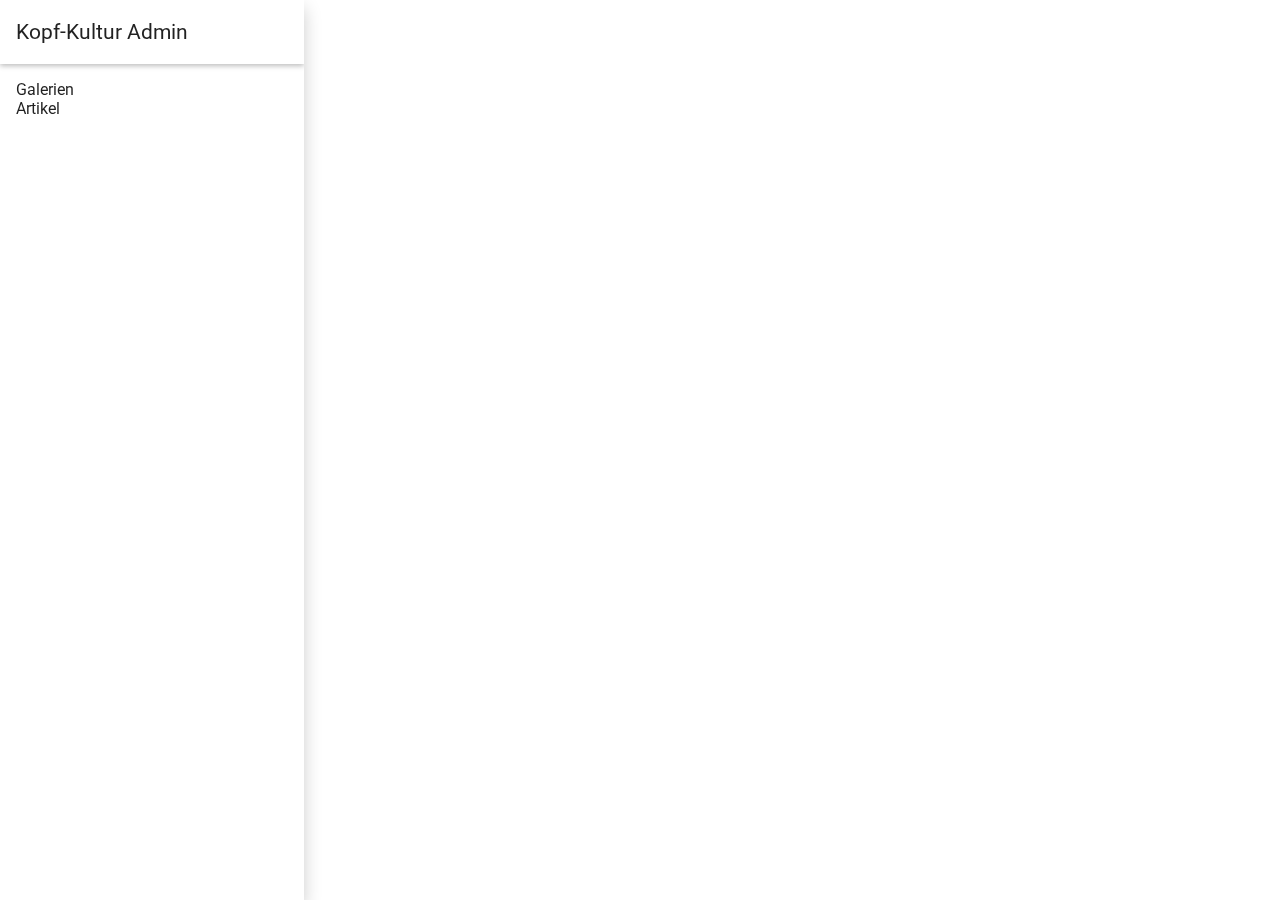
<file: admin/index.html>
<!DOCTYPE html>
<html lang="en">
<head>
    <base href="/admin/">
    <meta charset="utf-8">
    <meta http-equiv="X-UA-Compatible" content="IE=edge">
    <meta name="viewport" content="width=device-width, initial-scale=1">
    <meta name="description" content="">
    <meta name="author" content="">
    <link rel="shortcut icon" href="../../assets/ico/favicon.ico">

    <title>Kopf-Kultur Admin</title>

    <!-- Bootstrap core CSS -->

    <link rel='stylesheet' href='http://fonts.googleapis.com/css?family=Roboto:400,700'>
    <link rel="stylesheet" href="/lib/angular-material/angular-material.css"/>
    <link rel="stylesheet" href="/lib/material-design-iconic-font/css/material-design-iconic-font.css"/>
    <link rel='stylesheet' href="/admin/css/kka.css">
</head>

<body ng-app="kka" layout="column">

<div flex layout="row">
  <md-sidenav class="kka-sidenav md-sidenav-left md-whiteframe-z2" md-component-id="left" md-is-locked-open="$mdMedia('gt-md')">
    <md-toolbar class="md-theme-indigo">
      <h1 class="md-toolbar-tools">Kopf-Kultur Admin</h1>
    </md-toolbar>
    <md-content class="md-padding">
      <md-list>
        <md-item>
          <md-item-content>
            <md-button href="#/galeries" class="md-primary">Galerien</md-button>
          </md-item-content>
        </md-item>
        <md-item>
          <md-item-content>
            <md-button href="#/items" class="md-primary">Artikel</md-button>
          </md-item-content>
        </md-item>
      </md-list>
    </md-content>
  </md-sidenav>

  <div layout="column" flex>
    <div ng-view></div>
  </div>
</div>


<!-- Bootstrap core JavaScript
================================================== -->
<!-- Placed at the end of the document so the pages load faster -->
<script src="/lib/underscore/underscore.js"></script>
<!-- In production use:
 <script src="//ajax.googleapis.com/ajax/libs/angularjs/x.x.x/angular.min.js"></script>
 -->
<script src="/lib/angular/angular.js"></script>
<script src="/lib/angular-route/angular-route.js"></script>
<script src="/lib/angular-animate/angular-animate.min.js"></script>
<script src="/lib/angular-aria/angular-aria.js"></script>
<script src="/lib/angular-material/angular-material.js"></script>
<script src="/lib/ng-file-upload/angular-file-upload.min.js"></script>

<!-- Firebase -->
<script src="https://cdn.firebase.com/js/client/2.2.2/firebase.js"></script>
<!-- AngularFire -->
<script src="https://cdn.firebase.com/libs/angularfire/1.0.0/angularfire.min.js"></script>

<script src="/admin/js/app.js"></script>
<script src="/admin/js/directives.js"></script>
<script src="/admin/js/services/messageService.js"></script>

<script src="/admin/js/controllers/GaleriesCtrl.js"></script>
<script src="/admin/js/controllers/GalerieEditCtrl.js"></script>
<script src="/admin/js/controllers/GalerieItemsCtrl.js"></script>
<script src="/admin/js/services/galerieService.js"></script>

<script src="/admin/js/controllers/ItemsCtrl.js"></script>
<script src="/admin/js/controllers/ItemEditCtrl.js"></script>
<script src="/admin/js/services/itemService.js"></script>
<script src="/admin/js/services/imageService.js"></script>

</body>
</html>
</file>
<file: lib/material-design-iconic-font/css/material-design-iconic-font.css>
/*!
 *  Material Design Iconic Font 1.0.1 by Sergey Kupletsky (@zavoloklom) - http://zavoloklom.github.io/material-design-iconic-font/
 *  License - https://github.com/zavoloklom/material-design-iconic-font/blob/gh-pages/License.md (Attribution-ShareAlike 4.0 International license)
 *  
 */
@font-face {
  font-family: 'Material Design Iconic Font';
  src: url("../fonts/Material-Design-Iconic-Font.eot?v=1.0.1");
  src: url("../fonts/Material-Design-Iconic-Font.eot?#iefix&v=1.0.1") format("embedded-opentype"), url("../fonts/Material-Design-Iconic-Font.woff?v=1.0.1") format("woff"), url("../fonts/Material-Design-Iconic-Font.ttf?v=1.0.1") format("truetype"), url("../fonts/Material-Design-Iconic-Font.svg?v=1.0.1#Material-Design-Iconic-Font") format("svg");
  font-weight: normal;
  font-style: normal; }
[class^="mdi-"], [class*=" mdi-"] {
  display: inline-block;
  font: normal normal normal 14px/1 'Material Design Iconic Font';
  font-size: inherit;
  speak: none;
  text-rendering: auto;
  -webkit-font-smoothing: antialiased;
  -moz-osx-font-smoothing: grayscale; }

.mdi {
  line-height: inherit;
  vertical-align: bottom; }

.mdi-lg {
  font-size: 1.5em;
  line-height: .5em;
  vertical-align: -35%; }

.mdi-2x {
  font-size: 2em; }

.mdi-3x {
  font-size: 3em; }

.mdi-4x {
  font-size: 4em; }

.mdi-5x {
  font-size: 5em; }

.mdi-border {
  padding: .2em .25em .15em;
  border: solid 0.08em gray;
  border-radius: .1em; }

.mdi-border-circle {
  padding: .2em .25em .15em;
  border: solid 0.08em gray;
  border-radius: 50%; }

[class^="mdi-"].pull-left, [class*=" mdi-"].pull-left {
  float: left;
  margin-right: .3em; }
[class^="mdi-"].pull-right, [class*=" mdi-"].pull-right {
  float: right;
  margin-left: .3em; }

.mdi-spin {
  -webkit-animation: md-spin 1.5s infinite linear;
  animation: md-spin 1.5s infinite linear; }

.mdi-spin-reverse {
  -webkit-animation: md-spin-reverse 1.5s infinite linear;
  animation: md-spin-reverse 1.5s infinite linear; }

@-webkit-keyframes md-spin {
  0% {
    -webkit-transform: rotate(0deg);
    transform: rotate(0deg); }
  100% {
    -webkit-transform: rotate(359deg);
    transform: rotate(359deg); } }
@keyframes md-spin {
  0% {
    -webkit-transform: rotate(0deg);
    transform: rotate(0deg); }
  100% {
    -webkit-transform: rotate(359deg);
    transform: rotate(359deg); } }
@-webkit-keyframes md-spin-reverse {
  0% {
    -webkit-transform: rotate(0deg);
    transform: rotate(0deg); }
  100% {
    -webkit-transform: rotate(-359deg);
    transform: rotate(-359deg); } }
@keyframes md-spin-reverse {
  0% {
    -webkit-transform: rotate(0deg);
    transform: rotate(0deg); }
  100% {
    -webkit-transform: rotate(-359deg);
    transform: rotate(-359deg); } }
.mdi-rotate-90 {
  filter: progid:DXImageTransform.Microsoft.BasicImage(rotation=$rotation);
  -webkit-transform: rotate(90deg);
  -ms-transform: rotate(90deg);
  transform: rotate(90deg); }

.mdi-rotate-180 {
  filter: progid:DXImageTransform.Microsoft.BasicImage(rotation=$rotation);
  -webkit-transform: rotate(180deg);
  -ms-transform: rotate(180deg);
  transform: rotate(180deg); }

.mdi-rotate-270 {
  filter: progid:DXImageTransform.Microsoft.BasicImage(rotation=$rotation);
  -webkit-transform: rotate(270deg);
  -ms-transform: rotate(270deg);
  transform: rotate(270deg); }

.mdi-flip-horizontal {
  filter: progid:DXImageTransform.Microsoft.BasicImage(rotation=$rotation, mirror=1);
  -webkit-transform: scale(-1, 1);
  -ms-transform: scale(-1, 1);
  transform: scale(-1, 1); }

.mdi-flip-vertical {
  filter: progid:DXImageTransform.Microsoft.BasicImage(rotation=$rotation, mirror=1);
  -webkit-transform: scale(1, -1);
  -ms-transform: scale(1, -1);
  transform: scale(1, -1); }

:root .mdi-rotate-90,
:root .mdi-rotate-180,
:root .mdi-rotate-270,
:root .mdi-flip-horizontal,
:root .mdi-flip-vertical {
  filter: none; }

/* Material Design Iconic Font uses the Unicode Private Use Area (PUA) to ensure screen
   readers do not read off random characters that represent icons */
/* If you do not want use all icons you can disable icon set here */
.mdi-3d-rotation:before {
  content: "\f000"; }

.mdi-accessibility:before {
  content: "\f001"; }

.mdi-account-balance:before {
  content: "\f002"; }

.mdi-account-balance-wallet:before {
  content: "\f003"; }

.mdi-account-box:before {
  content: "\f004"; }

.mdi-account-child:before {
  content: "\f005"; }

.mdi-account-circle:before {
  content: "\f006"; }

.mdi-add-shopping-cart:before {
  content: "\f007"; }

.mdi-alarm:before {
  content: "\f008"; }

.mdi-alarm-add:before {
  content: "\f009"; }

.mdi-alarm-off:before {
  content: "\f00a"; }

.mdi-alarm-on:before {
  content: "\f00b"; }

.mdi-android:before {
  content: "\f00c"; }

.mdi-announcement:before {
  content: "\f00d"; }

.mdi-aspect-ratio:before {
  content: "\f00e"; }

.mdi-assessment:before {
  content: "\f00f"; }

.mdi-assignment:before {
  content: "\f010"; }

.mdi-assignment-ind:before {
  content: "\f011"; }

.mdi-assignment-late:before {
  content: "\f012"; }

.mdi-assignment-return:before {
  content: "\f013"; }

.mdi-assignment-returned:before {
  content: "\f014"; }

.mdi-assignment-turned-in:before {
  content: "\f015"; }

.mdi-autorenew:before {
  content: "\f016"; }

.mdi-backup:before {
  content: "\f017"; }

.mdi-book:before {
  content: "\f018"; }

.mdi-bookmark:before {
  content: "\f019"; }

.mdi-bookmark-outline:before {
  content: "\f01a"; }

.mdi-bug-report:before {
  content: "\f01b"; }

.mdi-cached:before {
  content: "\f01c"; }

.mdi-class:before {
  content: "\f01d"; }

.mdi-credit-card:before {
  content: "\f01e"; }

.mdi-dashboard:before {
  content: "\f01f"; }

.mdi-delete:before {
  content: "\f020"; }

.mdi-description:before {
  content: "\f021"; }

.mdi-dns:before {
  content: "\f022"; }

.mdi-done:before {
  content: "\f023"; }

.mdi-done-all:before {
  content: "\f024"; }

.mdi-event:before {
  content: "\f025"; }

.mdi-exit-to-app:before {
  content: "\f026"; }

.mdi-explore:before {
  content: "\f027"; }

.mdi-extension:before {
  content: "\f028"; }

.mdi-face-unlock:before {
  content: "\f029"; }

.mdi-favorite:before {
  content: "\f02a"; }

.mdi-favorite-outline:before {
  content: "\f02b"; }

.mdi-find-in-page:before {
  content: "\f02c"; }

.mdi-find-replace:before {
  content: "\f02d"; }

.mdi-flip-to-back:before {
  content: "\f02e"; }

.mdi-flip-to-front:before {
  content: "\f02f"; }

.mdi-get-app:before {
  content: "\f030"; }

.mdi-grade:before {
  content: "\f031"; }

.mdi-group-work:before {
  content: "\f032"; }

.mdi-help:before {
  content: "\f033"; }

.mdi-highlight-remove:before {
  content: "\f034"; }

.mdi-history:before {
  content: "\f035"; }

.mdi-home:before {
  content: "\f036"; }

.mdi-https:before {
  content: "\f037"; }

.mdi-info:before {
  content: "\f038"; }

.mdi-info-outline:before {
  content: "\f039"; }

.mdi-input:before {
  content: "\f03a"; }

.mdi-invert-colors:before {
  content: "\f03b"; }

.mdi-label:before {
  content: "\f03c"; }

.mdi-label-outline:before {
  content: "\f03d"; }

.mdi-language:before {
  content: "\f03e"; }

.mdi-launch:before {
  content: "\f03f"; }

.mdi-list:before {
  content: "\f040"; }

.mdi-lock:before {
  content: "\f041"; }

.mdi-lock-open:before {
  content: "\f042"; }

.mdi-lock-outline:before {
  content: "\f043"; }

.mdi-loyalty:before {
  content: "\f044"; }

.mdi-markunread-mailbox:before {
  content: "\f045"; }

.mdi-note-add:before {
  content: "\f046"; }

.mdi-open-in-browser:before {
  content: "\f047"; }

.mdi-open-in-new:before {
  content: "\f048"; }

.mdi-open-with:before {
  content: "\f049"; }

.mdi-pageview:before {
  content: "\f04a"; }

.mdi-payment:before {
  content: "\f04b"; }

.mdi-perm-camera-mic:before {
  content: "\f04c"; }

.mdi-perm-contact-cal:before {
  content: "\f04d"; }

.mdi-perm-data-setting:before {
  content: "\f04e"; }

.mdi-perm-device-info:before {
  content: "\f04f"; }

.mdi-perm-identity:before {
  content: "\f050"; }

.mdi-perm-media:before {
  content: "\f051"; }

.mdi-perm-phone-msg:before {
  content: "\f052"; }

.mdi-perm-scan-wifi:before {
  content: "\f053"; }

.mdi-picture-in-picture:before {
  content: "\f054"; }

.mdi-polymer:before {
  content: "\f055"; }

.mdi-print:before {
  content: "\f056"; }

.mdi-query-builder:before {
  content: "\f057"; }

.mdi-question-answer:before {
  content: "\f058"; }

.mdi-receipt:before {
  content: "\f059"; }

.mdi-redeem:before {
  content: "\f05a"; }

.mdi-report-problem:before {
  content: "\f05b"; }

.mdi-restore:before {
  content: "\f05c"; }

.mdi-room:before {
  content: "\f05d"; }

.mdi-schedule:before {
  content: "\f05e"; }

.mdi-search:before {
  content: "\f05f"; }

.mdi-settings:before {
  content: "\f060"; }

.mdi-settings-applications:before {
  content: "\f061"; }

.mdi-settings-backup-restore:before {
  content: "\f062"; }

.mdi-settings-bluetooth:before {
  content: "\f063"; }

.mdi-settings-cell:before {
  content: "\f064"; }

.mdi-settings-display:before {
  content: "\f065"; }

.mdi-settings-ethernet:before {
  content: "\f066"; }

.mdi-settings-input-antenna:before {
  content: "\f067"; }

.mdi-settings-input-component:before {
  content: "\f068"; }

.mdi-settings-input-composite:before {
  content: "\f069"; }

.mdi-settings-input-hdmi:before {
  content: "\f06a"; }

.mdi-settings-input-svideo:before {
  content: "\f06b"; }

.mdi-settings-overscan:before {
  content: "\f06c"; }

.mdi-settings-phone:before {
  content: "\f06d"; }

.mdi-settings-power:before {
  content: "\f06e"; }

.mdi-settings-remote:before {
  content: "\f06f"; }

.mdi-settings-voice:before {
  content: "\f070"; }

.mdi-shop:before {
  content: "\f071"; }

.mdi-shopping-basket:before {
  content: "\f072"; }

.mdi-shopping-cart:before {
  content: "\f073"; }

.mdi-shop-two:before {
  content: "\f074"; }

.mdi-speaker-notes:before {
  content: "\f075"; }

.mdi-spellcheck:before {
  content: "\f076"; }

.mdi-star-rate:before {
  content: "\f077"; }

.mdi-stars:before {
  content: "\f078"; }

.mdi-store:before {
  content: "\f079"; }

.mdi-subject:before {
  content: "\f07a"; }

.mdi-swap-horiz:before {
  content: "\f07b"; }

.mdi-swap-vert:before {
  content: "\f07c"; }

.mdi-swap-vert-circle:before {
  content: "\f07d"; }

.mdi-system-update-tv:before {
  content: "\f07e"; }

.mdi-tab:before {
  content: "\f07f"; }

.mdi-tab-unselected:before {
  content: "\f080"; }

.mdi-theaters:before {
  content: "\f081"; }

.mdi-thumb-down:before {
  content: "\f082"; }

.mdi-thumbs-up-down:before {
  content: "\f083"; }

.mdi-thumb-up:before {
  content: "\f084"; }

.mdi-toc:before {
  content: "\f085"; }

.mdi-today:before {
  content: "\f086"; }

.mdi-track-changes:before {
  content: "\f087"; }

.mdi-translate:before {
  content: "\f088"; }

.mdi-trending-down:before {
  content: "\f089"; }

.mdi-trending-neutral:before {
  content: "\f08a"; }

.mdi-trending-up:before {
  content: "\f08b"; }

.mdi-turned-in:before {
  content: "\f08c"; }

.mdi-turned-in-not:before {
  content: "\f08d"; }

.mdi-verified-user:before {
  content: "\f08e"; }

.mdi-view-agenda:before {
  content: "\f08f"; }

.mdi-view-array:before {
  content: "\f090"; }

.mdi-view-carousel:before {
  content: "\f091"; }

.mdi-view-column:before {
  content: "\f092"; }

.mdi-view-day:before {
  content: "\f093"; }

.mdi-view-headline:before {
  content: "\f094"; }

.mdi-view-list:before {
  content: "\f095"; }

.mdi-view-module:before {
  content: "\f096"; }

.mdi-view-quilt:before {
  content: "\f097"; }

.mdi-view-stream:before {
  content: "\f098"; }

.mdi-view-week:before {
  content: "\f099"; }

.mdi-visibility:before {
  content: "\f09a"; }

.mdi-visibility-off:before {
  content: "\f09b"; }

.mdi-wallet-giftcard:before {
  content: "\f09c"; }

.mdi-wallet-membership:before {
  content: "\f09d"; }

.mdi-wallet-travel:before {
  content: "\f09e"; }

.mdi-work:before {
  content: "\f09f"; }

.mdi-error:before {
  content: "\f0a0"; }

.mdi-warning:before {
  content: "\f0a1"; }

.mdi-album:before {
  content: "\f0a2"; }

.mdi-av-timer:before {
  content: "\f0a3"; }

.mdi-closed-caption:before {
  content: "\f0a4"; }

.mdi-equalizer:before {
  content: "\f0a5"; }

.mdi-explicit:before {
  content: "\f0a6"; }

.mdi-fast-forward:before {
  content: "\f0a7"; }

.mdi-fast-rewind:before {
  content: "\f0a8"; }

.mdi-games:before {
  content: "\f0a9"; }

.mdi-hearing:before {
  content: "\f0aa"; }

.mdi-high-quality:before {
  content: "\f0ab"; }

.mdi-loop:before {
  content: "\f0ac"; }

.mdi-mic:before {
  content: "\f0ad"; }

.mdi-mic-none:before {
  content: "\f0ae"; }

.mdi-mic-off:before {
  content: "\f0af"; }

.mdi-movie:before {
  content: "\f0b0"; }

.mdi-my-library-add:before {
  content: "\f0b1"; }

.mdi-my-library-books:before {
  content: "\f0b2"; }

.mdi-my-library-music:before {
  content: "\f0b3"; }

.mdi-new-releases:before {
  content: "\f0b4"; }

.mdi-not-interested:before {
  content: "\f0b5"; }

.mdi-pause:before {
  content: "\f0b6"; }

.mdi-pause-circle-fill:before {
  content: "\f0b7"; }

.mdi-pause-circle-outline:before {
  content: "\f0b8"; }

.mdi-play-arrow:before {
  content: "\f0b9"; }

.mdi-play-circle-fill:before {
  content: "\f0ba"; }

.mdi-play-circle-outline:before {
  content: "\f0bb"; }

.mdi-playlist-add:before {
  content: "\f0bc"; }

.mdi-play-shopping-bag:before {
  content: "\f0bd"; }

.mdi-queue:before {
  content: "\f0be"; }

.mdi-queue-music:before {
  content: "\f0bf"; }

.mdi-radio:before {
  content: "\f0c0"; }

.mdi-recent-actors:before {
  content: "\f0c1"; }

.mdi-repeat:before {
  content: "\f0c2"; }

.mdi-repeat-one:before {
  content: "\f0c3"; }

.mdi-replay:before {
  content: "\f0c4"; }

.mdi-shuffle:before {
  content: "\f0c5"; }

.mdi-skip-next:before {
  content: "\f0c6"; }

.mdi-skip-previous:before {
  content: "\f0c7"; }

.mdi-snooze:before {
  content: "\f0c8"; }

.mdi-stop:before {
  content: "\f0c9"; }

.mdi-subtitles:before {
  content: "\f0ca"; }

.mdi-surround-sound:before {
  content: "\f0cb"; }

.mdi-videocam:before {
  content: "\f0cc"; }

.mdi-videocam-off:before {
  content: "\f0cd"; }

.mdi-video-collection:before {
  content: "\f0ce"; }

.mdi-volume-down:before {
  content: "\f0cf"; }

.mdi-volume-mute:before {
  content: "\f0d0"; }

.mdi-volume-off:before {
  content: "\f0d1"; }

.mdi-volume-up:before {
  content: "\f0d2"; }

.mdi-web:before {
  content: "\f0d3"; }

.mdi-business:before {
  content: "\f0d4"; }

.mdi-call:before {
  content: "\f0d5"; }

.mdi-call-end:before {
  content: "\f0d6"; }

.mdi-call-made:before {
  content: "\f0d7"; }

.mdi-call-merge:before {
  content: "\f0d8"; }

.mdi-call-missed:before {
  content: "\f0d9"; }

.mdi-call-received:before {
  content: "\f0da"; }

.mdi-call-split:before {
  content: "\f0db"; }

.mdi-chat:before {
  content: "\f0dc"; }

.mdi-clear-all:before {
  content: "\f0dd"; }

.mdi-comment:before {
  content: "\f0de"; }

.mdi-contacts:before {
  content: "\f0df"; }

.mdi-dialer-sip:before {
  content: "\f0e0"; }

.mdi-dialpad:before {
  content: "\f0e1"; }

.mdi-dnd-on:before {
  content: "\f0e2"; }

.mdi-email:before {
  content: "\f0e3"; }

.mdi-forum:before {
  content: "\f0e4"; }

.mdi-import-export:before {
  content: "\f0e5"; }

.mdi-invert-colors-off:before {
  content: "\f0e6"; }

.mdi-invert-colors-on:before {
  content: "\f0e7"; }

.mdi-live-help:before {
  content: "\f0e8"; }

.mdi-location-off:before {
  content: "\f0e9"; }

.mdi-location-on:before {
  content: "\f0ea"; }

.mdi-message:before {
  content: "\f0eb"; }

.mdi-messenger:before {
  content: "\f0ec"; }

.mdi-no-sim:before {
  content: "\f0ed"; }

.mdi-phone:before {
  content: "\f0ee"; }

.mdi-portable-wifi-off:before {
  content: "\f0ef"; }

.mdi-quick-contacts-dialer:before {
  content: "\f0f0"; }

.mdi-quick-contacts-mail:before {
  content: "\f0f1"; }

.mdi-ring-volume:before {
  content: "\f0f2"; }

.mdi-stay-current-landscape:before {
  content: "\f0f3"; }

.mdi-stay-current-portrait:before {
  content: "\f0f4"; }

.mdi-stay-primary-landscape:before {
  content: "\f0f5"; }

.mdi-stay-primary-portrait:before {
  content: "\f0f6"; }

.mdi-swap-calls:before {
  content: "\f0f7"; }

.mdi-textsms:before {
  content: "\f0f8"; }

.mdi-voicemail:before {
  content: "\f0f9"; }

.mdi-vpn-key:before {
  content: "\f0fa"; }

.mdi-add:before {
  content: "\f0fb"; }

.mdi-add-box:before {
  content: "\f0fc"; }

.mdi-add-circle:before {
  content: "\f0fd"; }

.mdi-add-circle-outline:before {
  content: "\f0fe"; }

.mdi-archive:before {
  content: "\f0ff"; }

.mdi-backspace:before {
  content: "\f100"; }

.mdi-block:before {
  content: "\f101"; }

.mdi-clear:before {
  content: "\f102"; }

.mdi-content-copy:before {
  content: "\f103"; }

.mdi-content-cut:before {
  content: "\f104"; }

.mdi-content-paste:before {
  content: "\f105"; }

.mdi-create:before {
  content: "\f106"; }

.mdi-drafts:before {
  content: "\f107"; }

.mdi-filter-list:before {
  content: "\f108"; }

.mdi-flag:before {
  content: "\f109"; }

.mdi-forward:before {
  content: "\f10a"; }

.mdi-gesture:before {
  content: "\f10b"; }

.mdi-inbox:before {
  content: "\f10c"; }

.mdi-link:before {
  content: "\f10d"; }

.mdi-mail:before {
  content: "\f10e"; }

.mdi-markunread:before {
  content: "\f10f"; }

.mdi-redo:before {
  content: "\f110"; }

.mdi-remove:before {
  content: "\f111"; }

.mdi-remove-circle:before {
  content: "\f112"; }

.mdi-remove-circle-outline:before {
  content: "\f113"; }

.mdi-reply:before {
  content: "\f114"; }

.mdi-reply-all:before {
  content: "\f115"; }

.mdi-report:before {
  content: "\f116"; }

.mdi-save:before {
  content: "\f117"; }

.mdi-select-all:before {
  content: "\f118"; }

.mdi-send:before {
  content: "\f119"; }

.mdi-sort:before {
  content: "\f11a"; }

.mdi-text-format:before {
  content: "\f11b"; }

.mdi-undo:before {
  content: "\f11c"; }

.mdi-access-alarm:before {
  content: "\f11d"; }

.mdi-access-alarms:before {
  content: "\f11e"; }

.mdi-access-time:before {
  content: "\f11f"; }

.mdi-add-alarm:before {
  content: "\f120"; }

.mdi-airplanemode-off:before {
  content: "\f121"; }

.mdi-airplanemode-on:before {
  content: "\f122"; }

.mdi-battery-20:before {
  content: "\f123"; }

.mdi-battery-30:before {
  content: "\f124"; }

.mdi-battery-50:before {
  content: "\f125"; }

.mdi-battery-60:before {
  content: "\f126"; }

.mdi-battery-80:before {
  content: "\f127"; }

.mdi-battery-90:before {
  content: "\f128"; }

.mdi-battery-alert:before {
  content: "\f129"; }

.mdi-battery-charging-20:before {
  content: "\f12a"; }

.mdi-battery-charging-30:before {
  content: "\f12b"; }

.mdi-battery-charging-50:before {
  content: "\f12c"; }

.mdi-battery-charging-60:before {
  content: "\f12d"; }

.mdi-battery-charging-80:before {
  content: "\f12e"; }

.mdi-battery-charging-90:before {
  content: "\f12f"; }

.mdi-battery-charging-full:before {
  content: "\f130"; }

.mdi-battery-full:before {
  content: "\f131"; }

.mdi-battery-std:before {
  content: "\f132"; }

.mdi-battery-unknown:before {
  content: "\f133"; }

.mdi-bluetooth:before {
  content: "\f134"; }

.mdi-bluetooth-connected:before {
  content: "\f135"; }

.mdi-bluetooth-disabled:before {
  content: "\f136"; }

.mdi-bluetooth-searching:before {
  content: "\f137"; }

.mdi-brightness-auto:before {
  content: "\f138"; }

.mdi-brightness-high:before {
  content: "\f139"; }

.mdi-brightness-low:before {
  content: "\f13a"; }

.mdi-brightness-medium:before {
  content: "\f13b"; }

.mdi-data-usage:before {
  content: "\f13c"; }

.mdi-developer-mode:before {
  content: "\f13d"; }

.mdi-devices:before {
  content: "\f13e"; }

.mdi-dvr:before {
  content: "\f13f"; }

.mdi-gps-fixed:before {
  content: "\f140"; }

.mdi-gps-not-fixed:before {
  content: "\f141"; }

.mdi-gps-off:before {
  content: "\f142"; }

.mdi-location-disabled:before {
  content: "\f143"; }

.mdi-location-searching:before {
  content: "\f144"; }

.mdi-multitrack-audio:before {
  content: "\f145"; }

.mdi-network-cell:before {
  content: "\f146"; }

.mdi-network-wifi:before {
  content: "\f147"; }

.mdi-nfc:before {
  content: "\f148"; }

.mdi-now-wallpaper:before {
  content: "\f149"; }

.mdi-now-widgets:before {
  content: "\f14a"; }

.mdi-screen-lock-landscape:before {
  content: "\f14b"; }

.mdi-screen-lock-portrait:before {
  content: "\f14c"; }

.mdi-screen-lock-rotation:before {
  content: "\f14d"; }

.mdi-screen-rotation:before {
  content: "\f14e"; }

.mdi-sd-storage:before {
  content: "\f14f"; }

.mdi-settings-system-daydream:before {
  content: "\f150"; }

.mdi-signal-cellular-0-bar:before {
  content: "\f151"; }

.mdi-signal-cellular-1-bar:before {
  content: "\f152"; }

.mdi-signal-cellular-2-bar:before {
  content: "\f153"; }

.mdi-signal-cellular-3-bar:before {
  content: "\f154"; }

.mdi-signal-cellular-4-bar:before {
  content: "\f155"; }

.mdi-signal-cellular-connected-no-internet-0-bar:before {
  content: "\f156"; }

.mdi-signal-cellular-connected-no-internet-1-bar:before {
  content: "\f157"; }

.mdi-signal-cellular-connected-no-internet-2-bar:before {
  content: "\f158"; }

.mdi-signal-cellular-connected-no-internet-3-bar:before {
  content: "\f159"; }

.mdi-signal-cellular-connected-no-internet-4-bar:before {
  content: "\f15a"; }

.mdi-signal-cellular-no-sim:before {
  content: "\f15b"; }

.mdi-signal-cellular-null:before {
  content: "\f15c"; }

.mdi-signal-cellular-off:before {
  content: "\f15d"; }

.mdi-signal-wifi-0-bar:before {
  content: "\f15e"; }

.mdi-signal-wifi-1-bar:before {
  content: "\f15f"; }

.mdi-signal-wifi-2-bar:before {
  content: "\f160"; }

.mdi-signal-wifi-3-bar:before {
  content: "\f161"; }

.mdi-signal-wifi-4-bar:before {
  content: "\f162"; }

.mdi-signal-wifi-off:before {
  content: "\f163"; }

.mdi-storage:before {
  content: "\f164"; }

.mdi-usb:before {
  content: "\f165"; }

.mdi-wifi-lock:before {
  content: "\f166"; }

.mdi-wifi-tethering:before {
  content: "\f167"; }

.mdi-attach-file:before {
  content: "\f168"; }

.mdi-attach-money:before {
  content: "\f169"; }

.mdi-border-all:before {
  content: "\f16a"; }

.mdi-border-bottom:before {
  content: "\f16b"; }

.mdi-border-clear:before {
  content: "\f16c"; }

.mdi-border-color:before {
  content: "\f16d"; }

.mdi-border-horizontal:before {
  content: "\f16e"; }

.mdi-border-inner:before {
  content: "\f16f"; }

.mdi-border-left:before {
  content: "\f170"; }

.mdi-border-outer:before {
  content: "\f171"; }

.mdi-border-right:before {
  content: "\f172"; }

.mdi-border-style:before {
  content: "\f173"; }

.mdi-border-top:before {
  content: "\f174"; }

.mdi-border-vertical:before {
  content: "\f175"; }

.mdi-format-align-center:before {
  content: "\f176"; }

.mdi-format-align-justify:before {
  content: "\f177"; }

.mdi-format-align-left:before {
  content: "\f178"; }

.mdi-format-align-right:before {
  content: "\f179"; }

.mdi-format-bold:before {
  content: "\f17a"; }

.mdi-format-clear:before {
  content: "\f17b"; }

.mdi-format-color-fill:before {
  content: "\f17c"; }

.mdi-format-color-reset:before {
  content: "\f17d"; }

.mdi-format-color-text:before {
  content: "\f17e"; }

.mdi-format-indent-decrease:before {
  content: "\f17f"; }

.mdi-format-indent-increase:before {
  content: "\f180"; }

.mdi-format-italic:before {
  content: "\f181"; }

.mdi-format-line-spacing:before {
  content: "\f182"; }

.mdi-format-list-bulleted:before {
  content: "\f183"; }

.mdi-format-list-numbered:before {
  content: "\f184"; }

.mdi-format-paint:before {
  content: "\f185"; }

.mdi-format-quote:before {
  content: "\f186"; }

.mdi-format-size:before {
  content: "\f187"; }

.mdi-format-strikethrough:before {
  content: "\f188"; }

.mdi-format-textdirection-l-to-r:before {
  content: "\f189"; }

.mdi-format-textdirection-r-to-l:before {
  content: "\f18a"; }

.mdi-format-underline:before {
  content: "\f18b"; }

.mdi-functions:before {
  content: "\f18c"; }

.mdi-insert-chart:before {
  content: "\f18d"; }

.mdi-insert-comment:before {
  content: "\f18e"; }

.mdi-insert-drive-file:before {
  content: "\f18f"; }

.mdi-insert-emoticon:before {
  content: "\f190"; }

.mdi-insert-invitation:before {
  content: "\f191"; }

.mdi-insert-link:before {
  content: "\f192"; }

.mdi-insert-photo:before {
  content: "\f193"; }

.mdi-merge-type:before {
  content: "\f194"; }

.mdi-mode-comment:before {
  content: "\f195"; }

.mdi-mode-edit:before {
  content: "\f196"; }

.mdi-publish:before {
  content: "\f197"; }

.mdi-vertical-align-bottom:before {
  content: "\f198"; }

.mdi-vertical-align-center:before {
  content: "\f199"; }

.mdi-vertical-align-top:before {
  content: "\f19a"; }

.mdi-wrap-text:before {
  content: "\f19b"; }

.mdi-attachment:before {
  content: "\f19c"; }

.mdi-cloud:before {
  content: "\f19d"; }

.mdi-cloud-circle:before {
  content: "\f19e"; }

.mdi-cloud-done:before {
  content: "\f19f"; }

.mdi-cloud-download:before {
  content: "\f1a0"; }

.mdi-cloud-off:before {
  content: "\f1a1"; }

.mdi-cloud-queue:before {
  content: "\f1a2"; }

.mdi-cloud-upload:before {
  content: "\f1a3"; }

.mdi-file-download:before {
  content: "\f1a4"; }

.mdi-file-upload:before {
  content: "\f1a5"; }

.mdi-folder:before {
  content: "\f1a6"; }

.mdi-folder-open:before {
  content: "\f1a7"; }

.mdi-folder-shared:before {
  content: "\f1a8"; }

.mdi-cast:before {
  content: "\f1a9"; }

.mdi-cast-connected:before {
  content: "\f1aa"; }

.mdi-computer:before {
  content: "\f1ab"; }

.mdi-desktop-mac:before {
  content: "\f1ac"; }

.mdi-desktop-windows:before {
  content: "\f1ad"; }

.mdi-dock:before {
  content: "\f1ae"; }

.mdi-gamepad:before {
  content: "\f1af"; }

.mdi-headset:before {
  content: "\f1b0"; }

.mdi-headset-mic:before {
  content: "\f1b1"; }

.mdi-keyboard:before {
  content: "\f1b2"; }

.mdi-keyboard-alt:before {
  content: "\f1b3"; }

.mdi-keyboard-arrow-down:before {
  content: "\f1b4"; }

.mdi-keyboard-arrow-left:before {
  content: "\f1b5"; }

.mdi-keyboard-arrow-right:before {
  content: "\f1b6"; }

.mdi-keyboard-arrow-up:before {
  content: "\f1b7"; }

.mdi-keyboard-backspace:before {
  content: "\f1b8"; }

.mdi-keyboard-capslock:before {
  content: "\f1b9"; }

.mdi-keyboard-control:before {
  content: "\f1ba"; }

.mdi-keyboard-hide:before {
  content: "\f1bb"; }

.mdi-keyboard-return:before {
  content: "\f1bc"; }

.mdi-keyboard-tab:before {
  content: "\f1bd"; }

.mdi-keyboard-voice:before {
  content: "\f1be"; }

.mdi-laptop:before {
  content: "\f1bf"; }

.mdi-laptop-chromebook:before {
  content: "\f1c0"; }

.mdi-laptop-mac:before {
  content: "\f1c1"; }

.mdi-laptop-windows:before {
  content: "\f1c2"; }

.mdi-memory:before {
  content: "\f1c3"; }

.mdi-mouse:before {
  content: "\f1c4"; }

.mdi-phone-android:before {
  content: "\f1c5"; }

.mdi-phone-iphone:before {
  content: "\f1c6"; }

.mdi-phonelink:before {
  content: "\f1c7"; }

.mdi-phonelink-off:before {
  content: "\f1c8"; }

.mdi-security:before {
  content: "\f1c9"; }

.mdi-sim-card:before {
  content: "\f1ca"; }

.mdi-smartphone:before {
  content: "\f1cb"; }

.mdi-speaker:before {
  content: "\f1cc"; }

.mdi-tablet:before {
  content: "\f1cd"; }

.mdi-tablet-android:before {
  content: "\f1ce"; }

.mdi-tablet-mac:before {
  content: "\f1cf"; }

.mdi-tv:before {
  content: "\f1d0"; }

.mdi-watch:before {
  content: "\f1d1"; }

.mdi-add-to-photos:before {
  content: "\f1d2"; }

.mdi-adjust:before {
  content: "\f1d3"; }

.mdi-assistant-photo:before {
  content: "\f1d4"; }

.mdi-audiotrack:before {
  content: "\f1d5"; }

.mdi-blur-circular:before {
  content: "\f1d6"; }

.mdi-blur-linear:before {
  content: "\f1d7"; }

.mdi-blur-off:before {
  content: "\f1d8"; }

.mdi-blur-on:before {
  content: "\f1d9"; }

.mdi-brightness-1:before {
  content: "\f1da"; }

.mdi-brightness-2:before {
  content: "\f1db"; }

.mdi-brightness-3:before {
  content: "\f1dc"; }

.mdi-brightness-4:before {
  content: "\f1dd"; }

.mdi-brightness-5:before {
  content: "\f1de"; }

.mdi-brightness-6:before {
  content: "\f1df"; }

.mdi-brightness-7:before {
  content: "\f1e0"; }

.mdi-brush:before {
  content: "\f1e1"; }

.mdi-camera:before {
  content: "\f1e2"; }

.mdi-camera-alt:before {
  content: "\f1e3"; }

.mdi-camera-front:before {
  content: "\f1e4"; }

.mdi-camera-rear:before {
  content: "\f1e5"; }

.mdi-camera-roll:before {
  content: "\f1e6"; }

.mdi-center-focus-strong:before {
  content: "\f1e7"; }

.mdi-center-focus-weak:before {
  content: "\f1e8"; }

.mdi-collections:before {
  content: "\f1e9"; }

.mdi-colorize:before {
  content: "\f1ea"; }

.mdi-color-lens:before {
  content: "\f1eb"; }

.mdi-compare:before {
  content: "\f1ec"; }

.mdi-control-point:before {
  content: "\f1ed"; }

.mdi-control-point-duplicate:before {
  content: "\f1ee"; }

.mdi-crop:before {
  content: "\f1ef"; }

.mdi-crop-3-2:before {
  content: "\f1f0"; }

.mdi-crop-5-4:before {
  content: "\f1f1"; }

.mdi-crop-7-5:before {
  content: "\f1f2"; }

.mdi-crop-16-9:before {
  content: "\f1f3"; }

.mdi-crop-din:before {
  content: "\f1f4"; }

.mdi-crop-free:before {
  content: "\f1f5"; }

.mdi-crop-landscape:before {
  content: "\f1f6"; }

.mdi-crop-original:before {
  content: "\f1f7"; }

.mdi-crop-portrait:before {
  content: "\f1f8"; }

.mdi-crop-square:before {
  content: "\f1f9"; }

.mdi-dehaze:before {
  content: "\f1fa"; }

.mdi-details:before {
  content: "\f1fb"; }

.mdi-edit:before {
  content: "\f1fc"; }

.mdi-exposure:before {
  content: "\f1fd"; }

.mdi-exposure-minus-1:before {
  content: "\f1fe"; }

.mdi-exposure-minus-2:before {
  content: "\f1ff"; }

.mdi-exposure-zero:before {
  content: "\f200"; }

.mdi-exposure-plus-1:before {
  content: "\f201"; }

.mdi-exposure-plus-2:before {
  content: "\f202"; }

.mdi-filter:before {
  content: "\f203"; }

.mdi-filter-1:before {
  content: "\f204"; }

.mdi-filter-2:before {
  content: "\f205"; }

.mdi-filter-3:before {
  content: "\f206"; }

.mdi-filter-4:before {
  content: "\f207"; }

.mdi-filter-5:before {
  content: "\f208"; }

.mdi-filter-6:before {
  content: "\f209"; }

.mdi-filter-7:before {
  content: "\f20a"; }

.mdi-filter-8:before {
  content: "\f20b"; }

.mdi-filter-9:before {
  content: "\f20c"; }

.mdi-filter-9-plus:before {
  content: "\f20d"; }

.mdi-filter-b-and-w:before {
  content: "\f20e"; }

.mdi-filter-center-focus:before {
  content: "\f20f"; }

.mdi-filter-drama:before {
  content: "\f210"; }

.mdi-filter-frames:before {
  content: "\f211"; }

.mdi-filter-hdr:before {
  content: "\f212"; }

.mdi-filter-none:before {
  content: "\f213"; }

.mdi-filter-tilt-shift:before {
  content: "\f214"; }

.mdi-filter-vintage:before {
  content: "\f215"; }

.mdi-flare:before {
  content: "\f216"; }

.mdi-flash-auto:before {
  content: "\f217"; }

.mdi-flash-off:before {
  content: "\f218"; }

.mdi-flash-on:before {
  content: "\f219"; }

.mdi-flip:before {
  content: "\f21a"; }

.mdi-gradient:before {
  content: "\f21b"; }

.mdi-grain:before {
  content: "\f21c"; }

.mdi-grid-off:before {
  content: "\f21d"; }

.mdi-grid-on:before {
  content: "\f21e"; }

.mdi-hdr-off:before {
  content: "\f21f"; }

.mdi-hdr-on:before {
  content: "\f220"; }

.mdi-hdr-strong:before {
  content: "\f221"; }

.mdi-hdr-weak:before {
  content: "\f222"; }

.mdi-healing:before {
  content: "\f223"; }

.mdi-image:before {
  content: "\f224"; }

.mdi-image-aspect-ratio:before {
  content: "\f225"; }

.mdi-iso:before {
  content: "\f226"; }

.mdi-landscape:before {
  content: "\f227"; }

.mdi-leak-add:before {
  content: "\f228"; }

.mdi-leak-remove:before {
  content: "\f229"; }

.mdi-lens:before {
  content: "\f22a"; }

.mdi-looks:before {
  content: "\f22b"; }

.mdi-looks-1:before {
  content: "\f22c"; }

.mdi-looks-2:before {
  content: "\f22d"; }

.mdi-looks-3:before {
  content: "\f22e"; }

.mdi-looks-4:before {
  content: "\f22f"; }

.mdi-looks-5:before {
  content: "\f230"; }

.mdi-looks-6:before {
  content: "\f231"; }

.mdi-loupe:before {
  content: "\f232"; }

.mdi-movie-creation:before {
  content: "\f233"; }

.mdi-nature:before {
  content: "\f234"; }

.mdi-nature-people:before {
  content: "\f235"; }

.mdi-navigate-before:before {
  content: "\f236"; }

.mdi-navigate-next:before {
  content: "\f237"; }

.mdi-palette:before {
  content: "\f238"; }

.mdi-panorama:before {
  content: "\f239"; }

.mdi-panorama-fisheye:before {
  content: "\f23a"; }

.mdi-panorama-horizontal:before {
  content: "\f23b"; }

.mdi-panorama-vertical:before {
  content: "\f23c"; }

.mdi-panorama-wide-angle:before {
  content: "\f23d"; }

.mdi-photo:before {
  content: "\f23e"; }

.mdi-photo-album:before {
  content: "\f23f"; }

.mdi-photo-camera:before {
  content: "\f240"; }

.mdi-photo-library:before {
  content: "\f241"; }

.mdi-portrait:before {
  content: "\f242"; }

.mdi-remove-red-eye:before {
  content: "\f243"; }

.mdi-rotate-left:before {
  content: "\f244"; }

.mdi-rotate-right:before {
  content: "\f245"; }

.mdi-slideshow:before {
  content: "\f246"; }

.mdi-straighten:before {
  content: "\f247"; }

.mdi-style:before {
  content: "\f248"; }

.mdi-switch-camera:before {
  content: "\f249"; }

.mdi-switch-video:before {
  content: "\f24a"; }

.mdi-tag-faces:before {
  content: "\f24b"; }

.mdi-texture:before {
  content: "\f24c"; }

.mdi-timelapse:before {
  content: "\f24d"; }

.mdi-timer:before {
  content: "\f24e"; }

.mdi-timer-3:before {
  content: "\f24f"; }

.mdi-timer-10:before {
  content: "\f250"; }

.mdi-timer-auto:before {
  content: "\f251"; }

.mdi-timer-off:before {
  content: "\f252"; }

.mdi-tonality:before {
  content: "\f253"; }

.mdi-transform:before {
  content: "\f254"; }

.mdi-tune:before {
  content: "\f255"; }

.mdi-wb-auto:before {
  content: "\f256"; }

.mdi-wb-cloudy:before {
  content: "\f257"; }

.mdi-wb-incandescent:before {
  content: "\f258"; }

.mdi-wb-irradescent:before {
  content: "\f259"; }

.mdi-wb-sunny:before {
  content: "\f25a"; }

.mdi-beenhere:before {
  content: "\f25b"; }

.mdi-directions:before {
  content: "\f25c"; }

.mdi-directions-bike:before {
  content: "\f25d"; }

.mdi-directions-bus:before {
  content: "\f25e"; }

.mdi-directions-car:before {
  content: "\f25f"; }

.mdi-directions-ferry:before {
  content: "\f260"; }

.mdi-directions-subway:before {
  content: "\f261"; }

.mdi-directions-train:before {
  content: "\f262"; }

.mdi-directions-transit:before {
  content: "\f263"; }

.mdi-directions-walk:before {
  content: "\f264"; }

.mdi-flight:before {
  content: "\f265"; }

.mdi-hotel:before {
  content: "\f266"; }

.mdi-layers:before {
  content: "\f267"; }

.mdi-layers-clear:before {
  content: "\f268"; }

.mdi-local-airport:before {
  content: "\f269"; }

.mdi-local-atm:before {
  content: "\f26a"; }

.mdi-local-attraction:before {
  content: "\f26b"; }

.mdi-local-bar:before {
  content: "\f26c"; }

.mdi-local-cafe:before {
  content: "\f26d"; }

.mdi-local-car-wash:before {
  content: "\f26e"; }

.mdi-local-convenience-store:before {
  content: "\f26f"; }

.mdi-local-drink:before {
  content: "\f270"; }

.mdi-local-florist:before {
  content: "\f271"; }

.mdi-local-gas-station:before {
  content: "\f272"; }

.mdi-local-grocery-store:before {
  content: "\f273"; }

.mdi-local-hospital:before {
  content: "\f274"; }

.mdi-local-hotel:before {
  content: "\f275"; }

.mdi-local-laundry-service:before {
  content: "\f276"; }

.mdi-local-library:before {
  content: "\f277"; }

.mdi-local-mall:before {
  content: "\f278"; }

.mdi-local-movies:before {
  content: "\f279"; }

.mdi-local-offer:before {
  content: "\f27a"; }

.mdi-local-parking:before {
  content: "\f27b"; }

.mdi-local-pharmacy:before {
  content: "\f27c"; }

.mdi-local-phone:before {
  content: "\f27d"; }

.mdi-local-pizza:before {
  content: "\f27e"; }

.mdi-local-play:before {
  content: "\f27f"; }

.mdi-local-post-office:before {
  content: "\f280"; }

.mdi-local-print-shop:before {
  content: "\f281"; }

.mdi-local-restaurant:before {
  content: "\f282"; }

.mdi-local-see:before {
  content: "\f283"; }

.mdi-local-shipping:before {
  content: "\f284"; }

.mdi-local-taxi:before {
  content: "\f285"; }

.mdi-location-history:before {
  content: "\f286"; }

.mdi-map:before {
  content: "\f287"; }

.mdi-my-location:before {
  content: "\f288"; }

.mdi-navigation:before {
  content: "\f289"; }

.mdi-pin-drop:before {
  content: "\f28a"; }

.mdi-place:before {
  content: "\f28b"; }

.mdi-rate-review:before {
  content: "\f28c"; }

.mdi-restaurant-menu:before {
  content: "\f28d"; }

.mdi-satellite:before {
  content: "\f28e"; }

.mdi-store-mall-directory:before {
  content: "\f28f"; }

.mdi-terrain:before {
  content: "\f290"; }

.mdi-traffic:before {
  content: "\f291"; }

.mdi-apps:before {
  content: "\f292"; }

.mdi-cancel:before {
  content: "\f293"; }

.mdi-arrow-drop-down-circle:before {
  content: "\f294"; }

.mdi-arrow-drop-down:before {
  content: "\f295"; }

.mdi-arrow-drop-up:before {
  content: "\f296"; }

.mdi-arrow-back:before {
  content: "\f297"; }

.mdi-arrow-forward:before {
  content: "\f298"; }

.mdi-check:before {
  content: "\f299"; }

.mdi-close:before {
  content: "\f29a"; }

.mdi-chevron-left:before {
  content: "\f29b"; }

.mdi-chevron-right:before {
  content: "\f29c"; }

.mdi-expand-less:before {
  content: "\f29d"; }

.mdi-expand-more:before {
  content: "\f29e"; }

.mdi-fullscreen:before {
  content: "\f29f"; }

.mdi-fullscreen-exit:before {
  content: "\f2a0"; }

.mdi-menu:before {
  content: "\f2a1"; }

.mdi-more-horiz:before {
  content: "\f2a2"; }

.mdi-more-vert:before {
  content: "\f2a3"; }

.mdi-refresh:before {
  content: "\f2a4"; }

.mdi-unfold-less:before {
  content: "\f2a5"; }

.mdi-unfold-more:before {
  content: "\f2a6"; }

.mdi-adb:before {
  content: "\f2a7"; }

.mdi-bluetooth-audio:before {
  content: "\f2a8"; }

.mdi-disc-full:before {
  content: "\f2a9"; }

.mdi-dnd-forwardslash:before {
  content: "\f2aa"; }

.mdi-do-not-disturb:before {
  content: "\f2ab"; }

.mdi-drive-eta:before {
  content: "\f2ac"; }

.mdi-event-available:before {
  content: "\f2ad"; }

.mdi-event-busy:before {
  content: "\f2ae"; }

.mdi-event-note:before {
  content: "\f2af"; }

.mdi-folder-special:before {
  content: "\f2b0"; }

.mdi-mms:before {
  content: "\f2b1"; }

.mdi-more:before {
  content: "\f2b2"; }

.mdi-network-locked:before {
  content: "\f2b3"; }

.mdi-phone-bluetooth-speaker:before {
  content: "\f2b4"; }

.mdi-phone-forwarded:before {
  content: "\f2b5"; }

.mdi-phone-in-talk:before {
  content: "\f2b6"; }

.mdi-phone-locked:before {
  content: "\f2b7"; }

.mdi-phone-missed:before {
  content: "\f2b8"; }

.mdi-phone-paused:before {
  content: "\f2b9"; }

.mdi-play-download:before {
  content: "\f2ba"; }

.mdi-play-install:before {
  content: "\f2bb"; }

.mdi-sd-card:before {
  content: "\f2bc"; }

.mdi-sim-card-alert:before {
  content: "\f2bd"; }

.mdi-sms:before {
  content: "\f2be"; }

.mdi-sms-failed:before {
  content: "\f2bf"; }

.mdi-sync:before {
  content: "\f2c0"; }

.mdi-sync-disabled:before {
  content: "\f2c1"; }

.mdi-sync-problem:before {
  content: "\f2c2"; }

.mdi-system-update:before {
  content: "\f2c3"; }

.mdi-tap-and-play:before {
  content: "\f2c4"; }

.mdi-time-to-leave:before {
  content: "\f2c5"; }

.mdi-vibration:before {
  content: "\f2c6"; }

.mdi-voice-chat:before {
  content: "\f2c7"; }

.mdi-vpn-lock:before {
  content: "\f2c8"; }

.mdi-cake:before {
  content: "\f2c9"; }

.mdi-domain:before {
  content: "\f2ca"; }

.mdi-location-city:before {
  content: "\f2cb"; }

.mdi-mood:before {
  content: "\f2cc"; }

.mdi-notifications-none:before {
  content: "\f2cd"; }

.mdi-notifications:before {
  content: "\f2ce"; }

.mdi-notifications-off:before {
  content: "\f2cf"; }

.mdi-notifications-on:before {
  content: "\f2d0"; }

.mdi-notifications-paused:before {
  content: "\f2d1"; }

.mdi-pages:before {
  content: "\f2d2"; }

.mdi-party-mode:before {
  content: "\f2d3"; }

.mdi-group:before {
  content: "\f2d4"; }

.mdi-group-add:before {
  content: "\f2d5"; }

.mdi-people:before {
  content: "\f2d6"; }

.mdi-people-outline:before {
  content: "\f2d7"; }

.mdi-person:before {
  content: "\f2d8"; }

.mdi-person-add:before {
  content: "\f2d9"; }

.mdi-person-outline:before {
  content: "\f2da"; }

.mdi-plus-one:before {
  content: "\f2db"; }

.mdi-poll:before {
  content: "\f2dc"; }

.mdi-public:before {
  content: "\f2dd"; }

.mdi-school:before {
  content: "\f2de"; }

.mdi-share:before {
  content: "\f2df"; }

.mdi-whatshot:before {
  content: "\f2e0"; }

.mdi-check-box:before {
  content: "\f2e1"; }

.mdi-check-box-outline-blank:before {
  content: "\f2e2"; }

.mdi-radio-button-off:before {
  content: "\f2e3"; }

.mdi-radio-button-on:before {
  content: "\f2e4"; }

.mdi-star:before {
  content: "\f2e5"; }

.mdi-star-half:before {
  content: "\f2e6"; }

.mdi-star-outline:before {
  content: "\f2e7"; }

/*# sourceMappingURL=material-design-iconic-font.css.map */
</file>
<file: admin/css/kka.css>
body {

}

a {
  cursor: pointer;
}

.pointer {
  cursor: pointer;
}

.action-bar-container {
  height: 60px;
}

.action-bar {
  background-color: white;
  padding: 1px;
  width: 100%;
  position: absolute;
  left: 0;
  box-shadow: 0 3px 6px rgba(0,0,0,.16),0 3px 6px rgba(0,0,0,.23);
  font-size: 18px;
}

.action-bar-text {
  padding-top: 14px;
}

.header-row {
  border-bottom: 1px solid rgb(230,230,230);
  color: rgb(130,130,130);
  padding: 16px 16px 16px 0;
  margin-bottom: 16px;
}

.list-icon {
  border-radius: 48px;
  border: 1px solid #ddd;
  width: 96px;
  height: 96px;
  margin: 0px;
}

.kka-content {
  overflow-y: auto;
  overflow-x: hidden;
}

.kka-galerie-desc {
  max-width: 200px;
  overflow: hidden;
}

.md-table {
  min-width: 100%;
  border-collapse: collapse;
}

.md-table tbody tr:hover, .md-table tbody tr:focus {
  cursor:pointer;
  background-color:rgba(63,81,181,0.2);
}

.md-table-header {
  border-bottom: 1px solid rgb(230,230,230);
  color: rgb(130,130,130);
  text-align: left;
  font-size: 0.75em;
  font-weight: 700;
  padding: 16px 16px 16px 0;
}

.md-table-header a{
  text-decoration: none;
  color: inherit;
}

.md-table-content {
  white-space: nowrap;
  font-size: 0.8em;
  padding: 16px 16px 16px 0;
  height: 72px;
}

.md-table-td-more {
  max-width:72px;
  width:72px;
  padding:16px;
}


.drop-box {
  height: 480px;
  padding-top: 10px;
  background: #F8F8F8;
  border: 5px dashed #DDD;
  text-align: center;
  opacity: 0.7;
}

.drop-box-img {
  height: 450px;
}

.drop-box-overlay {
  position: relative;
  top: -350px;
  font-weight: bold;
  font-size: 14pt;
}

.drop-box.dragover {
  border: 5px dashed blue;
}

.drop-box.dragover-err {
  border: 5px dashed red;
}
</file>
